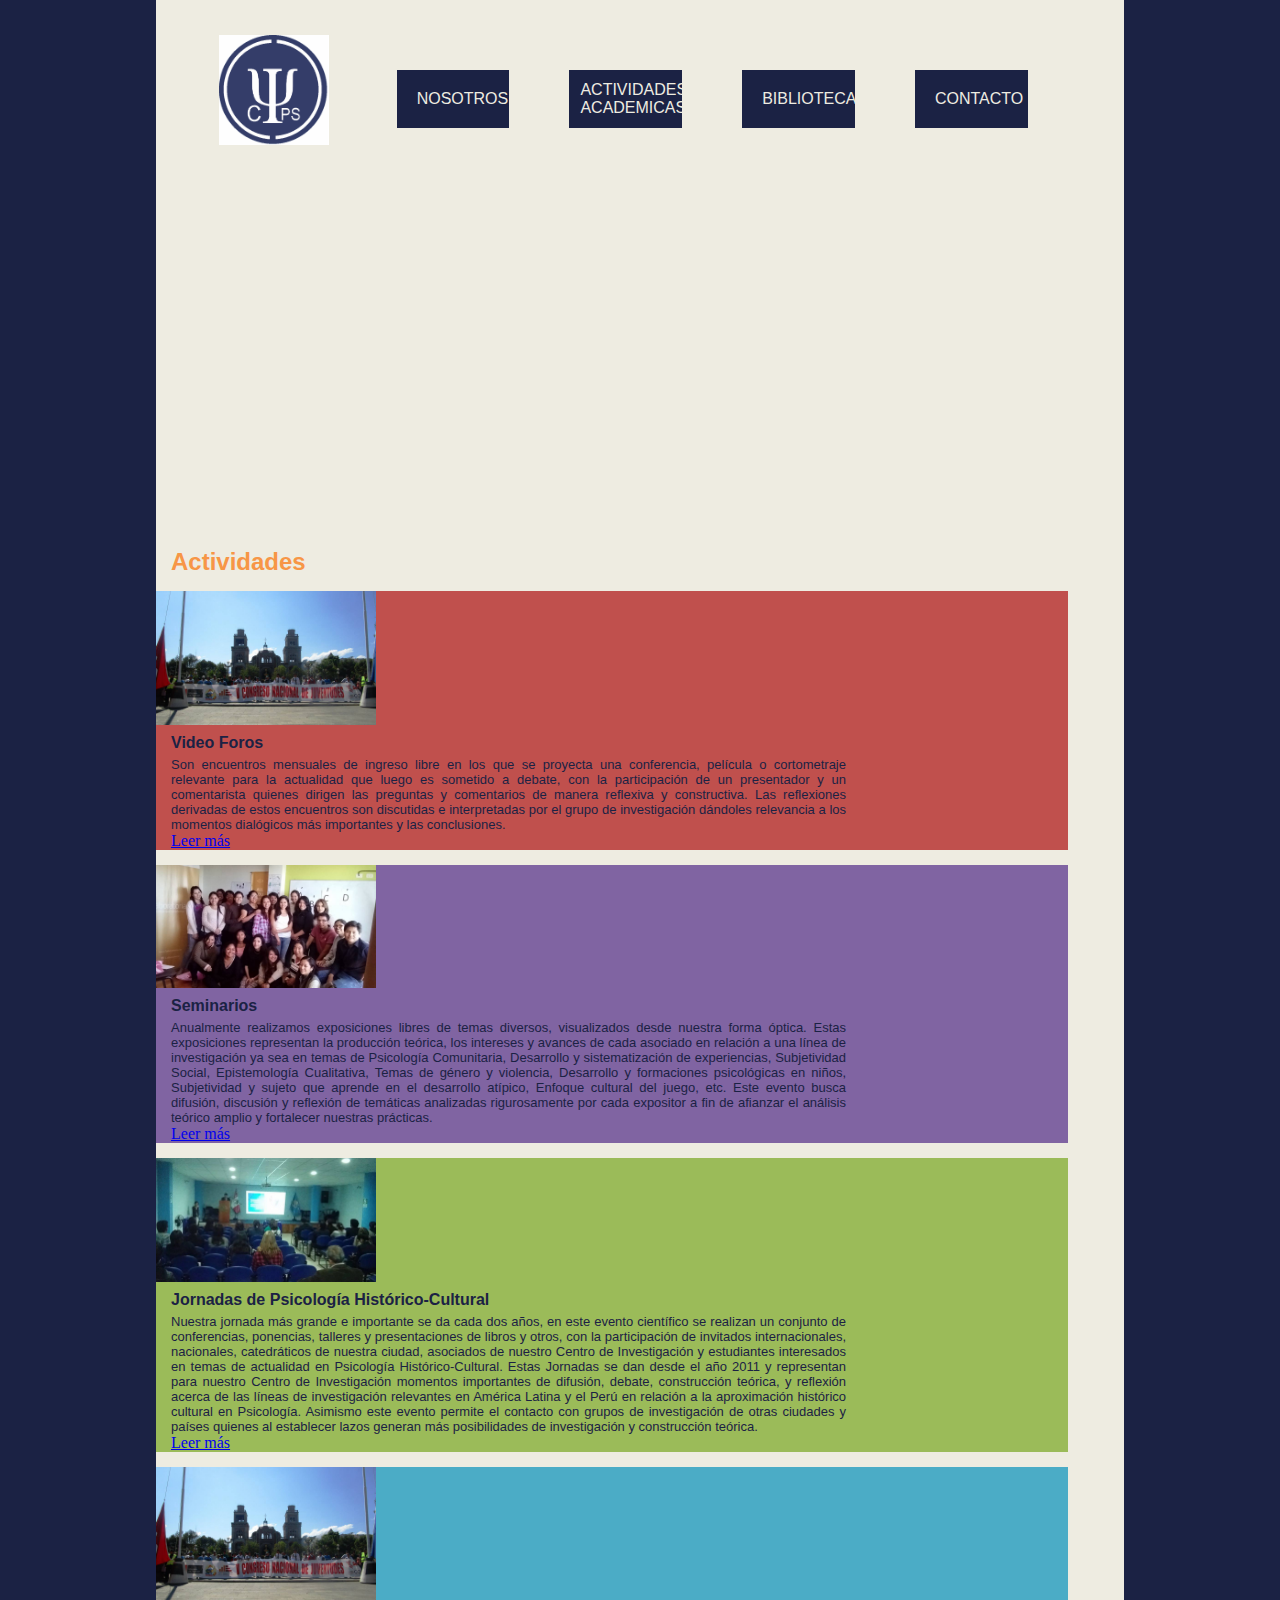
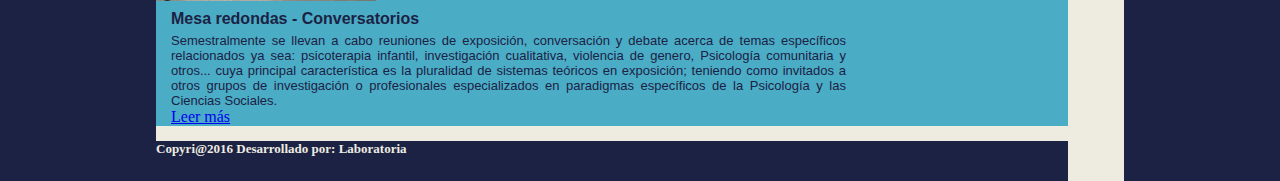
<file: Actividades.html>
<!DOCTYPE html>
<html>
<head>
	<meta charset="UTF-8">
	<title>Psicologico</title>
	<link rel="stylesheet" type="text/css" href="css/grid-system.css">
	<link rel="stylesheet" type="text/css" href="css/actividades.css">
	
</head>
<body>
<div class="container">
	<div class="row encabezado">
	<div class="col-2 logo">
		<img src="img/logo.png">
	</div>
	<div class="col-9 menu">
		<div id="header">
			<ul class="nav">
				<li><a href="file:///C:/Users/LAB-026/Desktop/psicologos/Nosotros.html">NOSOTROS</a></li>
				<li class="unico"><a href="file:///C:/Users/LAB-026/Desktop/psicologos/Actividades.html">ACTIVIDADES ACADEMICAS</a>
					<ul>
						<li><a href="file:///C:/Users/LAB-026/Desktop/psicologos/Actividades.html">Video Foros</a></li>
						<li><a href="file:///C:/Users/LAB-026/Desktop/psicologos/Actividades.html">Mesa redonda - Comversatorios</a></li>
						<li><a href="file:///C:/Users/LAB-026/Desktop/psicologos/Actividades.html">Seminarios</a></li>
						<li><a href="file:///C:/Users/LAB-026/Desktop/psicologos/Actividades.html">Dialogos</a></li>
							
					</ul>
				</li>
				<li><a href="file:///C:/Users/LAB-026/Desktop/psicologos/biblioteca.html">BIBLIOTECA</a>
					<ul>
						<li><a href="file:///C:/Users/LAB-026/Desktop/psicologos/biblioteca.html">REVISTA</a></li>
						<li><a href="file:///C:/Users/LAB-026/Desktop/psicologos/biblioteca.html">ENSAYO</a></li>
					</ul>
				</li>
				<li><a href="file:///C:/Users/LAB-026/Desktop/psicologos/contactanos.html">CONTACTO</a></li>
			</ul>
		</div>
	</div>

<div class="video">
	<iframe width="980" height="360" src="https://www.youtube.com/embed/rtXs26Fsygk" frameborder="0" allowfullscreen></iframe>
</div>

<div class="row noti">
		
			<div class="col-12 reconocimientos">
			<H2>Actividades</H2>

				<div class="uno">
				<div class="ima"><img src="img/part.jpg"></div><div class="par" ><h4>Video Foros </h4><p>Son encuentros mensuales de ingreso libre en los que se proyecta una conferencia, película o cortometraje relevante para la actualidad que luego es sometido a debate, con la participación de un presentador y un comentarista quienes dirigen las preguntas y comentarios de manera reflexiva y constructiva. 
				Las reflexiones derivadas de estos encuentros son discutidas e interpretadas por el grupo de investigación dándoles relevancia a los momentos dialógicos más importantes y las conclusiones.</p><a href="https://www.facebook.com/CIPSGonzalezrey?fref=ts">Leer más</a></div></div>


				<div class="dos">
				<div class="ima"><img src="img/labora.jpg"></div><div class="par" ><h4>Seminarios</h4><p>Anualmente realizamos exposiciones libres de temas diversos, visualizados desde nuestra forma óptica. Estas exposiciones representan la producción teórica, los  intereses y avances de cada asociado en relación a una línea de investigación ya sea en temas de Psicología Comunitaria, Desarrollo y sistematización de experiencias, Subjetividad Social, Epistemología Cualitativa, Temas de género y violencia, Desarrollo y formaciones psicológicas en niños, Subjetividad y sujeto que aprende en el desarrollo atípico, Enfoque cultural del juego, etc.
				Este evento busca difusión, discusión y reflexión de temáticas analizadas rigurosamente por cada expositor a fin de afianzar el análisis teórico amplio y fortalecer nuestras prácticas. </p><a href="https://www.facebook.com/CIPSGonzalezrey?fref=ts">Leer más</a></div></div>
				

				<div class="tres">
				<div class="ima"><img src="img/agra.jpg"></div><div class="par"><h4>Jornadas de Psicología Histórico-Cultural</h4><p>Nuestra jornada más grande e importante se da cada dos años, en este evento científico se realizan un conjunto de conferencias, ponencias, talleres y presentaciones de libros y otros, con la participación de invitados internacionales, nacionales, catedráticos de nuestra ciudad, asociados de nuestro Centro de Investigación y estudiantes interesados en temas de actualidad en Psicología Histórico-Cultural.
				Estas Jornadas se dan desde el año 2011 y representan para nuestro Centro de Investigación momentos importantes de difusión, debate, construcción teórica, y reflexión acerca de las líneas de investigación relevantes en América Latina y el Perú en relación a la aproximación histórico cultural en Psicología.
				Asimismo este evento permite el contacto con grupos de investigación de otras ciudades y países quienes al establecer lazos generan más posibilidades de investigación y construcción teórica. 
				</p><a href="https://www.facebook.com/CIPSGonzalezrey?fref=ts">Leer más</a></div></div>

				<div class="cuatro">
				<div class="ima"><img src="img/part.jpg"></div><div class="par" ><h4>Mesa redondas - Conversatorios</h4><p>Semestralmente se llevan a cabo reuniones de exposición, conversación y debate acerca de temas específicos relacionados ya sea: psicoterapia infantil, investigación cualitativa, violencia de genero, Psicología comunitaria y otros... cuya principal característica es la pluralidad de sistemas teóricos en exposición; teniendo como invitados a otros grupos de investigación o profesionales especializados en paradigmas específicos de la Psicología y las Ciencias Sociales.
				</p><a href="https://www.facebook.com/CIPSGonzalezrey?fref=ts">Leer más</a></div></div>

			<div class="derechos"> 
			<div class="background">
			<p>Copyri@2016 Desarrollado por: Laboratoria</p>
			</div>
		</div>	
			</div>	


</body>
</file>
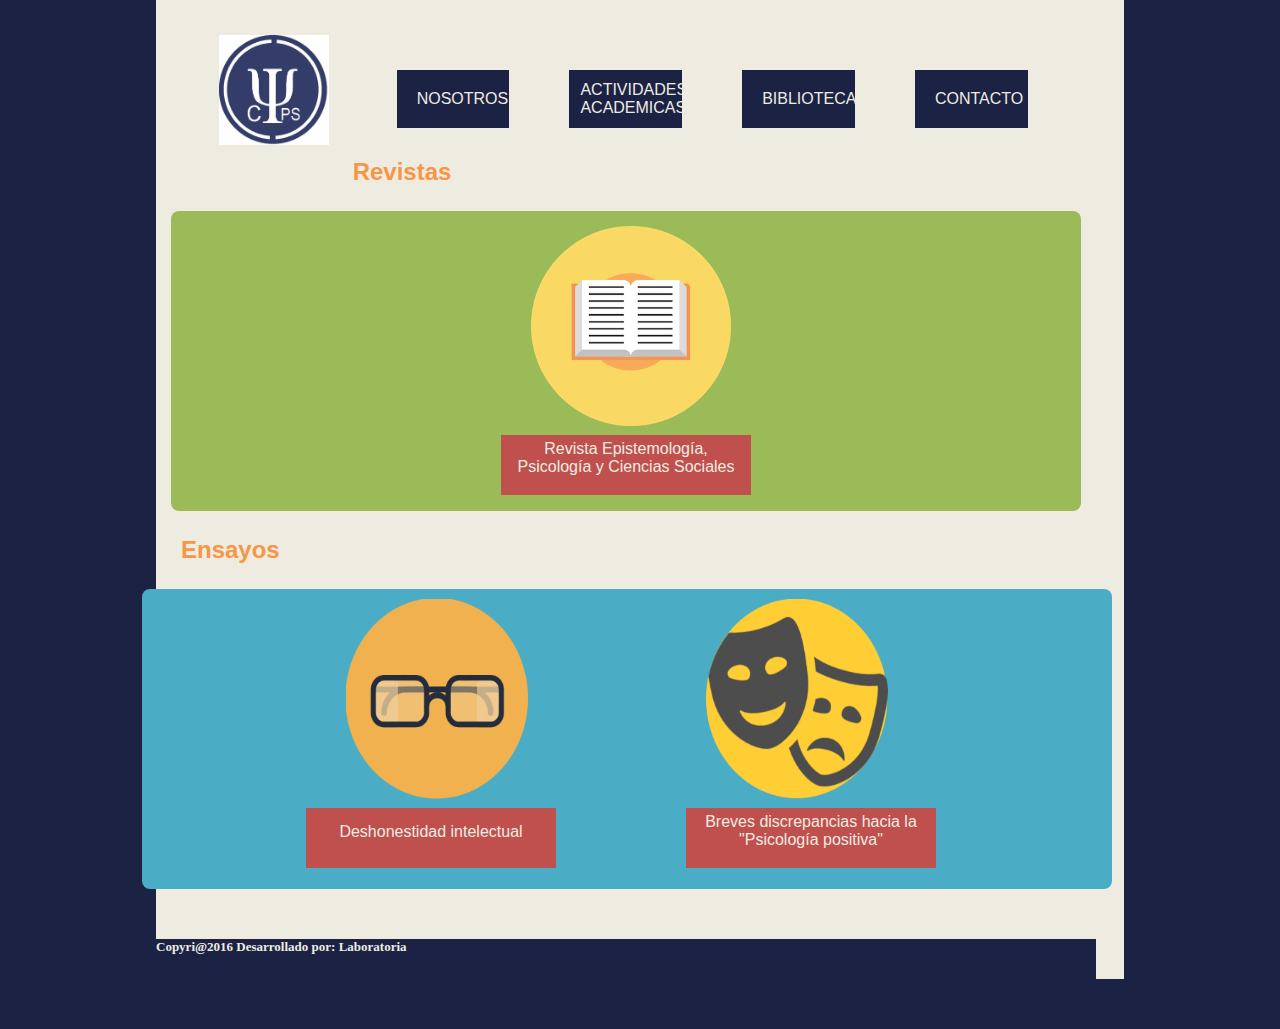
<file: biblioteca.html>
<!DOCTYPE html>
<html>
<head>
	<meta charset="UTF-8">
	<title>Psicologico</title>
	
	<link rel="stylesheet" type="text/css" href="css/grid-system.css">
	<link rel="stylesheet" type="text/css" href="css/biblioteca.css">
	
</head>
<body>
	<div class="container">

      <div class="row encabezado">
  <div class="col-2 logo">
    <img src="img/logo.png">
  </div>
  <div class="col-9 menu">
    <div id="header">
      <ul class="nav">
        <li><a href="file:///C:/Users/LAB-026/Desktop/psicologos/Nosotros.html">NOSOTROS</a></li>
        <li class="unico"><a href="file:///C:/Users/LAB-026/Desktop/psicologos/Actividades.html">ACTIVIDADES ACADEMICAS</a>
          <ul>
            <li><a href="file:///C:/Users/LAB-026/Desktop/psicologos/Actividades.html">Video Foros</a></li>
            <li><a href="file:///C:/Users/LAB-026/Desktop/psicologos/Actividades.html">Mesa redonda - Comversatorios</a></li>
            <li><a href="file:///C:/Users/LAB-026/Desktop/psicologos/Actividades.html">Seminarios</a></li>
            <li><a href="file:///C:/Users/LAB-026/Desktop/psicologos/Actividades.html">Dialogos</a></li>
              
          </ul>
        </li>
        <li><a href="file:///C:/Users/LAB-026/Desktop/psicologos/biblioteca.html">BIBLIOTECA</a>
          <ul>
            <li><a href="file:///C:/Users/LAB-026/Desktop/psicologos/biblioteca.html">REVISTA</a></li>
            <li><a href="file:///C:/Users/LAB-026/Desktop/psicologos/biblioteca.html">ENSAYO</a></li>
          </ul>
        </li>
        <li><a href="file:///C:/Users/LAB-026/Desktop/psicologos/contactanos.html">CONTACTO</a></li>
      </ul>
    </div>
  </div>

  <!---Biblioteca-->

  			<div class="biblioteca">

        <h2>Revistas</h2>

  				  <div class="revistas">
  					     

  					     <div class="imagen"><a href="Doc/Revista.pdf"><img src="img/shailey.png"></a>
  						        <div class="transparente"><p>Revista
						          Epistemología, Psicología y Ciencias Sociales</p></div>
					     </div>
  				  </div>


         <h2>Ensayos</h2>

  				  <div class=" row ensayos">
  					    
  					     <div class=" col-5 uno"><a href="https://psicologiahc.wordpress.com/"><img class="uno" src="img/geek.png"></a>
  					         <div class="transparente"><p>Deshonestidad intelectual</p> </div>
                  </div>


  					     <div class=" col-5 dos"><a href="https://psicologiahc.wordpress.com/"><img class="uno" src="img/drama.png"></a>
                      <div class="transparente"><p>Breves discrepancias hacia la "Psicología positiva"</p> </div>
                  </div>
  					</div>	
  			</div>
        <div class="derechos"> 
      <div class="background">
      <p>Copyri@2016 Desarrollado por: Laboratoria</p>
      </div>
    </div>
        </div>

</div>
<div class="va"></div>
</body>
</file>
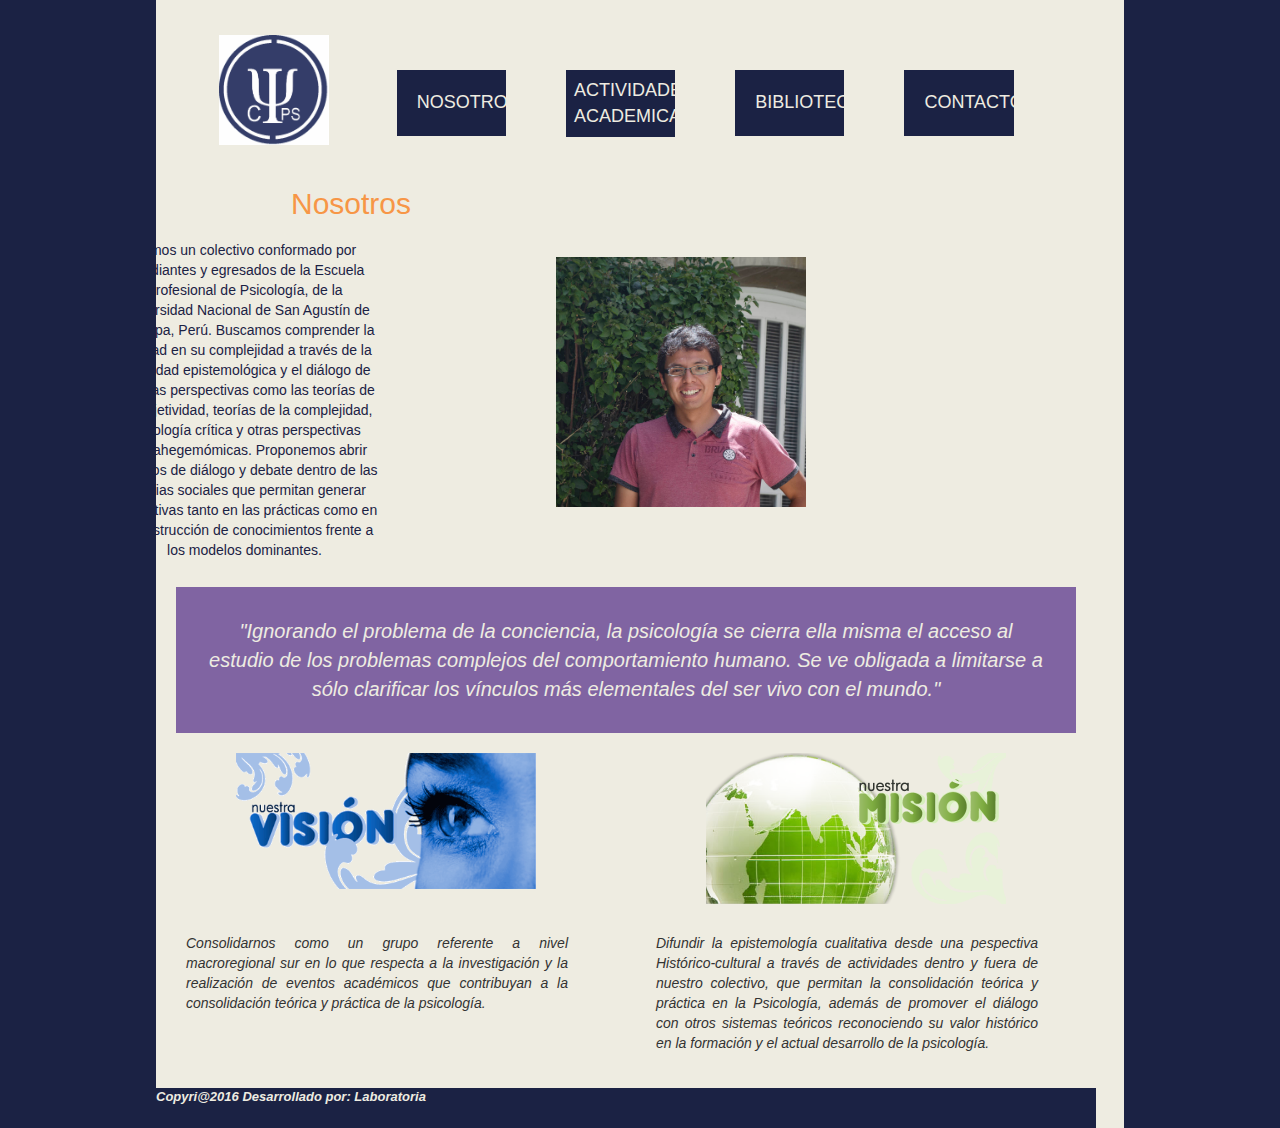
<file: Nosotros.html>
<!DOCTYPE html>
<html>
<head>
	<meta charset="UTF-8">
	<title>Psicologico</title>
	<link rel="stylesheet" href="css/bootstrap.min.css">
	<link rel="stylesheet" type="text/css" href="css/nosotros.css">
	<link rel="stylesheet" type="text/css" href="css/grid-system.css">
	
	<meta name="viewport" content="width=device-width, initial-scale=1">
  
  <script src="js/jquery.min.js"></script>
  <script src="js/bootstrap.min.js"></script>
  <style>
  .carousel-inner > .item > img,
  .carousel-inner > .item > a > img {
      width: 100%;  
   }
  </style>
	
</head>
<body>
	<div class="container">
	<div class="row encabezado">
	<div class="col-2 logo">
		<img src="img/logo.png">
	</div>
	<div class="col-9 menu">
		<div id="header">
			<ul class="nav">
				<li><a href="file:///C:/Users/LAB-026/Desktop/psicologos/Nosotros.html">NOSOTROS</a></li>
				<li class="unico"><a href="file:///C:/Users/LAB-026/Desktop/psicologos/Actividades.html">ACTIVIDADES ACADEMICAS</a>
					<ul>
						<li><a href="file:///C:/Users/LAB-026/Desktop/psicologos/Actividades.html">Video Foros</a></li>
						<li><a href="file:///C:/Users/LAB-026/Desktop/psicologos/Actividades.html">Mesa redonda - Comversatorios</a></li>
						<li><a href="file:///C:/Users/LAB-026/Desktop/psicologos/Actividades.html">Seminarios</a></li>
						<li><a href="file:///C:/Users/LAB-026/Desktop/psicologos/Actividades.html">Dialogos</a></li>
							
					</ul>
				</li>
				<li><a href="file:///C:/Users/LAB-026/Desktop/psicologos/biblioteca.html">BIBLIOTECA</a>
					<ul>
						<li><a href="file:///C:/Users/LAB-026/Desktop/psicologos/biblioteca.html">REVISTA</a></li>
						<li><a href="file:///C:/Users/LAB-026/Desktop/psicologos/biblioteca.html">ENSAYO</a></li>
					</ul>
				</li>
				<li><a href="file:///C:/Users/LAB-026/Desktop/psicologos/contactanos.html">CONTACTO</a></li>
			</ul>
		</div>
	</div>

		<div class=" row nosotros">
			<div class=" .col-8 yo">
			<h2>Nosotros</h2>
				<p>Somos un colectivo conformado por estudiantes y egresados de la Escuela Profesional de Psicología, de la Universidad Nacional de San Agustín de Arequipa, Perú. Buscamos comprender la realidad en su complejidad a través de la pluralidad epistemológica y el diálogo de diversas  perspectivas como las teorías de la subjetividad, teorías de la complejidad, psicología crítica y otras perspectivas contrahegemómicas. Proponemos abrir espacios de diálogo y debate dentro de las ciencias sociales que permitan generar alternativas tanto en las prácticas como en la construcción de conocimientos frente a los modelos dominantes.</p>
			</div>
			
			<div class=".col-4 imagenes">
				<div id="myCarousel" class="carousel slide" data-ride="carousel">
   
    			<div class="carousel-inner" role="listbox">

     			 <div class="item active">
        		<img src="img/rostros/alex.jpg"  width="200" height="200">
       				 <div class="carousel-caption">
        
      			 </div>
     			 </div>

     			 <div class="item">
      			  <img src="img/rostros/marco.jpg"  width="200" height="200">
       			 <div class="carousel-caption">
          
       			 </div>
      			</div>
    
     			 <div class="item">
       			 <img src="img/rostros/mariori.jpg"   width="200" height="200">
       			 <div class="carousel-caption">
          
       			 </div>
     			 </div>

      			<div class="item">
       			 <img src="img/rostros/stefanie.jpg"  width="200" height="200">
       			 <div class="carousel-caption">
          
       			 </div>
      			</div>
  
   			 </div>
			</div>
			
			</div>

		</div>

			<div class="frase"><p> <i>
"Ignorando el problema de la conciencia, la psicología se cierra ella misma el acceso al estudio de los problemas complejos del comportamiento humano. Se ve obligada a limitarse a sólo clarificar los vínculos más elementales del ser vivo con el mundo."<i></p></div>
			<div class=" row vision-mision">
				<div class="col-6 vi"><div><img src="img/vision.gif"></div><p>Consolidarnos como un grupo referente a nivel macroregional sur en lo que respecta a la  investigación y la realización de eventos académicos que contribuyan a la consolidación teórica y práctica de la psicología.</p></div>
				
				<div class="col-6 mi"><div><img src="img/mision.png"></div><p>Difundir la epistemología cualitativa desde una pespectiva Histórico-cultural a través de actividades  dentro y fuera de nuestro colectivo,  que permitan la consolidación teórica y práctica en la Psicología, además de promover el diálogo con otros sistemas teóricos reconociendo su valor histórico en la formación y el actual desarrollo de la psicología. 
				</p>
			</div>
				
			</div>
			
			<div class="derechos"> 
			<div class="background">
			<p>Copyri@2016 Desarrollado por: Laboratoria</p>
			</div>
		</div>

	</div>

</body>
</file>
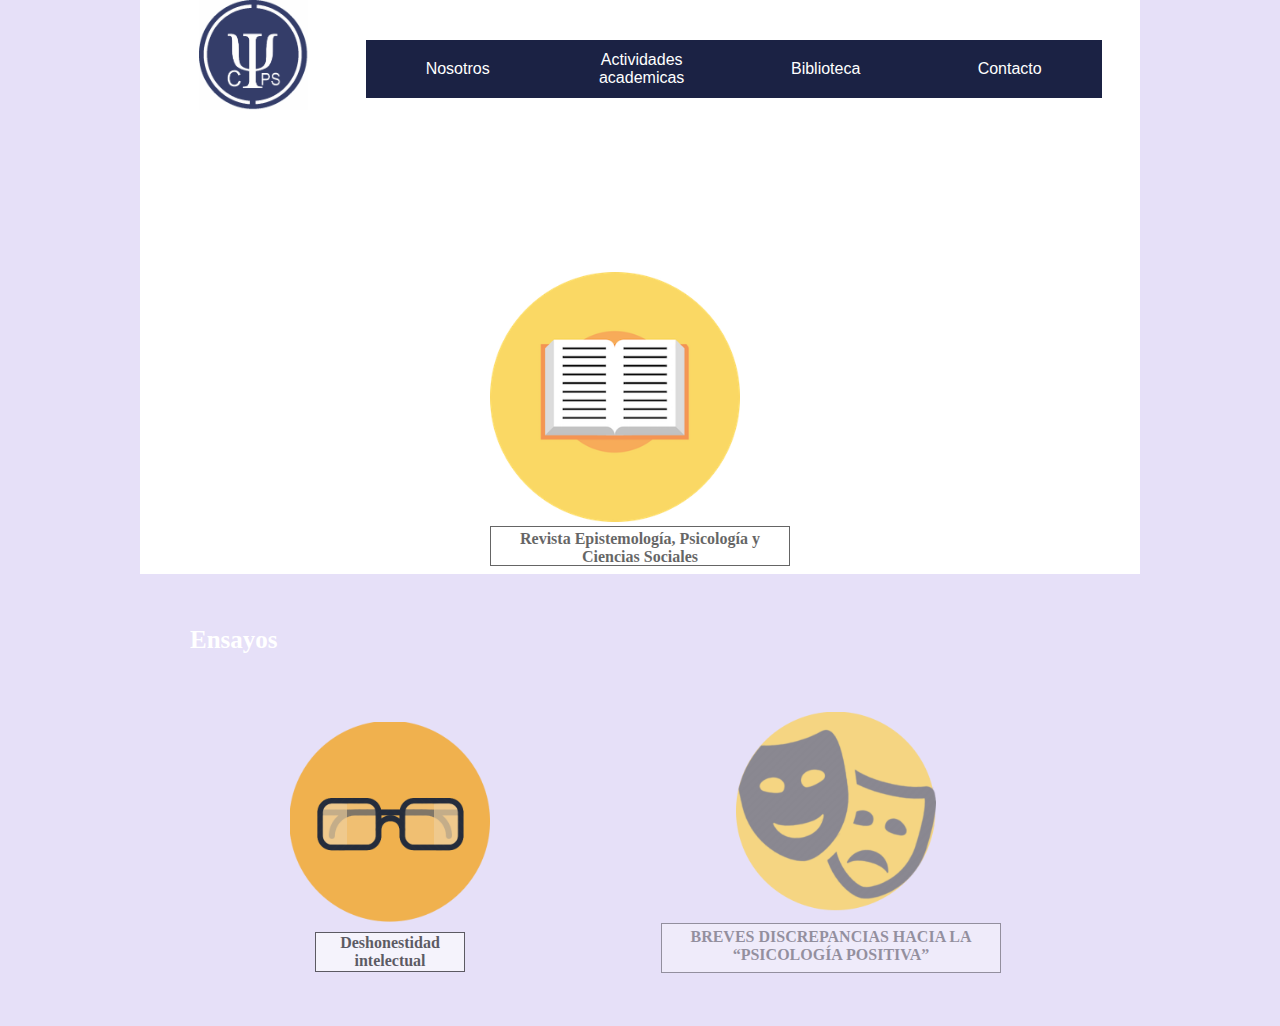
<file: psicologos/biblioteca.html>
<!DOCTYPE html>
<html>
<head>
	<meta charset="UTF-8">
	<title>Psicologico</title>
	
	<link rel="stylesheet" type="text/css" href="css/grid-system.css">
	<link rel="stylesheet" type="text/css" href="css/biblioteca.css">
	
</head>
<body>
	<div class="container">

<div class="row encabezado">
  <div class="col-2 logo">
    <img src="img/logo.png">
  </div>
  <div class="col-9 menu">
    <div id="header">
      <ul class="nav">
        <li><a href="">Nosotros</a></li>
        <li class="unico"><a href="">Actividades academicas</a>
          <ul>
            <li><a href="">Cursos</a></li>
            <li><a href="">Seminarios</a></li>
            <li><a href="">Talleres</a></li>
              
          </ul>
        </li>
        <li><a href="">Biblioteca</a>
          <ul>
            <li><a href="">Revistas</a></li>
            <li><a href="">Ensayos</a></li>
          </ul>
        </li>
        <li><a href="">Contacto</a></li>
      </ul>
    </div>
  </div>
  </div>

  <!---Biblioteca-->

  			<div class="biblioteca">
  				<div class="revistas">
  					<h3>Revistas</h3>
  					<div><a href="Documentos/Revista.docx"><img src="img/shailey.png"></a>
  						<div class="transparente"><p>Revista
						Epistemología, Psicología y Ciencias Sociales</p> <div>
					</div>
  				</div>
  				<div class="ensayos">
  					<h3>Ensayos</h3>
  					<div class="uno"><img class="uno" src="img/geek.png">
  					<div class="transparente"><p>Deshonestidad intelectual</p> <div></div>
  					<div class="dos"><img  src="img/drama.png"><div class="transparente"><p>BREVES DISCREPANCIAS HACIA LA “PSICOLOGÍA POSITIVA”</p> <div></div>
  					
  				</div>	
  			</div>

</div>
</file>
<file: css/grid-system.css>
/* GLOBAL */
* {
  box-sizing: border-box;
  margin: 0;
  padding: 0;
 }

.text-center {
	text-align: center;
}

.text-right {
	text-align: right;
}

/* Grid system */

.container {
	width: 968px;
	padding-left: 14px; 
	padding-right: 14px;
	margin: 0px auto;
	position: relative;
}

.container-fluid {
	width: 100%;
}

.row {
	width: 100%;
	margin-left: -14px;
	margin-right: -14px;
}

.row:before, .row:after{
  content: " ";
  display: table;
}

.row:after {
  clear: both;
}

[class*="col-"] {
	min-height: 7px;
	padding: 0 14px;
	float: left;
}

.col-1 {
	/* (1 / 12) x 100 */
	width: 8.333333%;
} 

.col-2 {
	/* (2 / 12) x 100 */
	width: 16.666667%;
} 

.col-3 {
	/* (3 / 12) x 100 */
	width: 25%;
} 

.col-4 {
	/* (4 / 12) x 100 */
	width: 33.333333%;
}

.col-5 {
	/* (5 / 12) x 100 */
	width: 41.666667%;
}

.col-6 {
	/* (6 / 12) x 100 */
	width: 50%;
} 

.col-7 {
	/* (7 / 12) x 100 */
	width: 58.333333%;
}

.col-8 {
	/* (8 / 12) x 100 */
	width: 66.666667%;
}

.col-9 {
	/* (9 / 12) x 100 */
	width: 75%;
}

.col-10 {
	/* (10 / 12) x 100 */
	width: 83.333333%;
}

.col-11 {
	/* (11 / 12) x 100 */
	width: 91.666667%;
}

.col-12 {
	/* (12 / 12) x 100 */
	width: 100%;
}
.logo{
	text-align: center;
	color: #192951;
	padding-top: 35px;
	padding-bottom: 20px;
}
.logo h1{
	font-size: 20px;
}
.menu ul{
	text-align: center;
}
.menu li{
	display: inline-block;
	list-style: none;
	padding: 10px;
}
.menu a{
	text-decoration: none;
	color: #aaa;
	margin: 20px;
}
/*-----------------------------------------
formulario
-------------------------------------------*/

.contenedor-formulario {
  	height: 375px;
  	width: 50%;
  	color: #f2f2f2;
  	padding: 50px; }
.contenedor-formulario h3{
	color: #19264a;
    padding-bottom: 25px;
  }
.contenedor-formulario .formulario {
    width: 100%;
    margin: auto; }
.contenedor-formulario .formulario .input-group {
    position: relative;
    margin-bottom: 20px; }
.contenedor-formulario .formulario .input-group input[type="text"],
 .contenedor-formulario .formulario .input-group input[type="email"]{
    font-family: "Roboto";
    font-size: 16px;
    color: #1a2952;
    width: 100%;
    outline: none;
    padding: 5px;
    background: none;
    border: none;
    border: 2px solid #9aa3ba; }

.contenedor-formulario .formulario .input-group input[name="mensaje"]{
    font-family: "Roboto";
    font-size: 16px;
    color: #1a2952;
    width: 100%;
    height: 90px;
    outline: none;
    background: none;
    border: none;
    border: 2px solid #9aa3ba; }

.contenedor-formulario .formulario .input-group input[type="text"]:focus, .contenedor-formulario .formulario .input-group input[type="text"]:active,
.contenedor-formulario .formulario .input-group input[type="email"]:focus,
.contenedor-formulario .formulario .input-group input[type="email"]:active{
    outline: none;
    border-bottom: 2px solid #1a2952; }
        
.contenedor-formulario .formulario .input-group label {
    color: #303F9F; }
.contenedor-formulario .formulario .input-group label i {
   padding-right: 10px; }

.contenedor-formulario .formulario .input-group label.label {
    -webkit-transition: all 0.3s ease;
    -o-transition: all 0.3s ease;
    transition: all 0.3s ease;
    margin-left: 15px;
    font-size: 16px;
    line-height: 16px;
    position: absolute;
    top: 9px;
    left: 0; 
    }
.contenedor-formulario .formulario .input-group label.label.active {
    top: -12px;
    font-size: 13px;
    line-height: 12px;
    color: #7f8185; }
.contenedor-formulario .formulario .input-group.error label {
    color: #D32F2F; }
.contenedor-formulario .formulario .input-group.error label:hover {
    background: rgba(211, 47, 47, 0.2); }
.contenedor-formulario .formulario .input-group.error label:before {
    border: 2px solid #D32F2F; }
.contenedor-formulario .formulario input[type="submit"] {
    background: #1a2952;
    border-radius: 5px;
    border: 2px solid #f2f2f2;
    color: #fff;
    cursor: pointer;
    display: inline-block;
    font-size: 16px;
    padding: 12px;
    width: 100%;
    -webkit-transition: all 0.3s ease;
    -o-transition: all 0.3s ease;
    transition: all 0.3s ease; }
.contenedor-formulario .formulario input[type="submit"]:hover {
    background: #293c70; }

 /*ir arriba*/
.ir-arriba{
    display:inline-block;
    padding: 15px;
    background-color: #1a2952;
    font-size: 15px;
    color: #fff;
    cursor: pointer;
    position: fixed;
    bottom: 0px;
    right: 275px;
}

.ir-arriba:hover {
  background-color: rgba(0, 0, 0, 0.6);
}
</file>
<file: css/actividades.css>
body{
	background: #1B2244;
}
.container{
	background: #EEECE1;
}
.logo img{
	height: 110px;
	width: 110px;
	margin: 0 auto;
}
#header {
				margin:auto;
				font-family:Arial, Helvetica, sans-serif;
			}
			
			ul, ol {
				list-style:none;
			}
			.logo{
				margin-left: 40px;
			}
			.menu{
				margin-left: 0px;
				padding-right: 0;


			}
			.nav > li {
				float:left;
				margin-top:40px;
				width:25%;
				text-align: center;
				
			}
			
			.nav li .lista{
            margin-left: 20px;
             
			}
			.nav li a {
				background-color:#1B2244;
				color:#EEECE1;
				text-decoration:none;
				padding:20px ;
				display:block;
			}
			.nav .unico a{
				background-color:#1B2244;
				color:#EEECE1;
				text-decoration:none;
				padding:11px ;
				display:block;
			}
			.nav li a:hover {
				background-color:#434343;
			}
			
			.nav li ul {
				display:none;
				position:absolute;
				min-width:200px;
			}
			
			.nav li:hover > ul {
				display:block;
			}
			
			.nav li ul li {
				position:relative;
			}
			
			.nav li ul li ul {
				right:-140px;
				top:0px;
			}



.reconocimientos  img{
	width: 100%;
}
.reconocimientos .ima{
	width: 220px;
	height: 120px;
	display: inline-block;
	
	
}
.reconocimientos .par{
	display: inline-block;
	width: 700px;
	height: 120px;
	
}
.reconocimientos .par p{
	text-align: justify;
	font-size: 13px;
	font-family:Arial, Helvetica, sans-serif;
	color:#1B2244;
	margin-left: 15px;
	margin-right: 10px;
	margin-top: 5px;
}
.uno, .dos, .tres, .cuatro{
	
	margin-bottom: 15px;
}

.uno{
	background: #C0504D;
}
.dos{
	background: #8064A2;
}
.tres{
	background: #9BBB59;
}
.cuatro{
	background: #4BACC6;
}

h4{
	font-family:Arial, Helvetica, sans-serif;
	color:#1B2244;
	margin-left: 15px;
	margin-top: 5px;
}
.reconocimientos a{
	margin-left: 15px;
}

h2{
	font-family:Arial, Helvetica, sans-serif;
	margin: 15px;
	color:#F79646;
}

div.background {
    background: #1B2244 repeat;
    width: 100%;
    height: 40px;
  }


.background p {
    margin-top:5px;
    font-weight: bold;
    color: #EEECE1;
    font-size: 13px;
}
</file>
<file: css/biblioteca.css>
/* Biblioteca-------------------------
--------------------------------------
-------------------------------------- */

body{
    background: #1B2244;
}
.container{
    background: #EEECE1;
}
.logo img{
    height: 110px;
    width: 110px;
    margin: 0 auto;
}
#header {
                margin:auto;
                font-family:Arial, Helvetica, sans-serif;
            }
            
            ul, ol {
                list-style:none;
            }
            .logo{
                margin-left: 40px;
            }
            .menu{
                margin-left: 0px;
                padding-right: 0;


            }
            .nav > li {
                float:left;
                margin-top:40px;
                width:25%;
                text-align: center;
                
            }
            
            .nav li .lista{
            margin-left: 20px;
             
            }
            .nav li a {
                background-color:#1B2244;
                color:#EEECE1;
                text-decoration:none;
                padding:20px ;
                display:block;
            }
            .nav .unico a{
                background-color:#1B2244;
                color:#EEECE1;
                text-decoration:none;
                padding:11px ;
                display:block;
            }
            .nav li a:hover {
                background-color:#434343;
            }
            
            .nav li ul {
                display:none;
                position:absolute;
                min-width:200px;
            }
            
            .nav li:hover > ul {
                display:block;
            }
            
            .nav li ul li {
                position:relative;
            }
            
            .nav li ul li ul {
                right:-140px;
                top:0px;
            }

/* fin de menu------------------------*/

.biblioteca h2, .ensayos h2{
color: #F79646;
font-family:Arial, Helvetica, sans-serif;
margin: 25px;

}

.revistas{
   background:#9BBB59;
    border-radius: 8px 8px 8px 8px;
    margin: 15px; 
    height: 300px;
}
.revistas .imagen{
    
    width: 200px;
    height: 200px;

}
.revistas div img{
    width: 100%;
     margin-top: 15px;
     margin-left: 360px;
 }
.imagen .transparente{
    width: 250px;
    height: 60px;
    background: #C0504D;
    padding: 5px;
    margin-left: 330px;
    margin-top: 5px;
}

.imagen .transparente p{
    color:#EEECE1; 
    font-family:Arial, Helvetica, sans-serif;
    text-align: center;
    margin: auto;
}

.ensayos{
    background:#4BACC6;
    border-radius: 8px 8px 8px 8px;
    margin-top: 15px; 
    height: 300px;
    width: 970px;
    margin-bottom: 50px;
    padding: 10px;
}

.ensayos .uno{
    width: 210px;
    height: 200px;
    margin-left: 90px;
}

.ensayos  .dos{
    width: 210px;
    height: 200px;
    margin-left: 150px;
}

.ensayos .uno img{
    width: 100%;
}
.ensayos .dos img{
    width: 100%;
}
 .uno .transparente p{
    color:#EEECE1; 
    font-family:Arial, Helvetica, sans-serif;
    text-align: center;
    margin: auto;
    padding-top: 10px;
}
.dos .transparente p{
    color:#EEECE1; 
    font-family:Arial, Helvetica, sans-serif;
    text-align: center;
    margin: auto;
}
.uno .transparente{
    width: 250px;
    height: 60px;
    background: #C0504D;
    padding: 5px;
    margin-left: 50px;
    margin-top: 5px;
}
.dos .transparente{
    width: 250px;
    height: 60px;
    background: #C0504D;
    padding: 5px;
    margin-left: 70px;
    margin-top: 5px;
}
.va{
    height: 50px;
}

div.background {
    background: #1B2244 repeat;
    width: 100%;
    height: 40px;
  }


.background p {
    margin-top:5px;
    font-weight: bold;
    color: #EEECE1;
    font-size: 13px;
}
</file>
<file: css/nosotros.css>
body{
	background: #1B2244;
}
.container{
	background: #EEECE1;
}
.logo img{
	height: 110px;
	width: 110px;
	margin: 0 auto;
}
#header {
				margin:auto;
				font-family:Arial, Helvetica, sans-serif;
			}
			
			ul, ol {
				list-style:none;
			}
			.logo{
				margin-left: 40px;
			}
			.menu{
				margin-left: 0px;
				padding-right: 0;


			}
			.nav > li {
				float:left;
				margin-top:40px;
				width:25%;
				text-align: center;
				
			}
			
			.nav li .lista{
            margin-left: 20px;
             
			}
			.nav li a {
				background-color:#1B2244;
				color:#EEECE1;
				text-decoration:none;
				padding:20px ;
				display:block;
				font-size: 18px;
			}
			.nav .unico a{
				background-color:#1B2244;
				color:#EEECE1;
				text-decoration:none;
				padding:8px ;
				display:block;
			}
			.nav li a:hover {
				background-color:#434343;
			}
			
			.nav li ul {
				display:none;
				position:absolute;
				min-width:200px;
			}
			
			.nav li:hover > ul {
				display:block;
			}
			
			.nav li ul li {
				position:relative;
			}
			
			.nav li ul li ul {
				right:-140px;
				top:0px;
			}

.yo{
	width: 400px;
	height: 400px;
	padding: 10px;
	margin-left: -100px;

}
.yo p{
	text-align: center;
	padding: 10px 50px  50px 50px;
	margin-left: 5px;
	font-family:Arial, Helvetica, sans-serif;
	color: #1B2244;
	margin-bottom: 20px;
}
.yo h2{
	color:#F79646; 
	font-family:Arial, Helvetica, sans-serif;
	margin-left: 235px;

}
/*comienzo de slider*/

.item{
	border-radius:100%;
	width:250px;
	height:250px;
	margin-top: 90px;
	margin-left: 100px;
}
/*fin de slider*/
.frase p{
	font-size: 20px;
	color: #EEECE1;
	text-align: center;
	padding: 30px;
	font-family:Arial, Helvetica, sans-serif;
	
}

.frase{
background: #8064A2;
margin: 20px;
}
.vi div, .mi div{
	width:300px ;
	height:200px;
	margin-left: 80px;
	margin-bottom: -50px;
}
.vi div img, .mi div img{
	width: 100%;
}

.vision-mision p{
font-family:Arial, Helvetica, sans-serif;
margin: 30px;	
text-align: justify;
}

















div.background {
    background: #1B2244 repeat;
    width: 100%;
    height: 40px;
  }


.background p {
    margin-top:5px;
    font-weight: bold;
    color: #EEECE1;
    font-size: 13px;
}
</file>
<file: psicologos/css/grid-system.css>
/* GLOBAL */
* {
  box-sizing: border-box;
  margin: 0;
  padding: 0;
 }

.text-center {
	text-align: center;
}

.text-right {
	text-align: right;
}

/* Grid system */

.container {
	width: 1000px;
	padding-left:0px; 
	padding-right:0px;
	margin: 0px auto;
	position: relative;
}

.row {
	margin-left: 5px;
	margin-right: 5px;
	width: 100%;
}

.row:before, .row:after{
  content: " ";
  display: table;
}

.row:after {
  clear: both;
}

[class*="col-"] {
	min-height: 7px;
	padding: 0 14px;
	float: left;
}

.col-1 {
	/* (1 / 12) x 100 */
	width: 8.333333%;
} 

.col-2 {
	/* (2 / 12) x 100 */
	width: 16.666667%;
} 

.col-3 {
	/* (3 / 12) x 100 */
	width: 25%;
} 

.col-4 {
	/* (4 / 12) x 100 */
	width: 33.333333%;
}

.col-5 {
	/* (5 / 12) x 100 */
	width: 41.666667%;
}

.col-6 {
	/* (6 / 12) x 100 */
	width: 50%;
} 

.col-7 {
	/* (7 / 12) x 100 */
	width: 58.333333%;
}

.col-8 {
	/* (8 / 12) x 100 */
	width: 66.666667%;
}

.col-9 {
	/* (9 / 12) x 100 */
	width: 75%;
}

.col-10 {
	/* (10 / 12) x 100 */
	width: 83.333333%;
}

.col-11 {
	/* (11 / 12) x 100 */
	width: 91.666667%;
}

.col-12 {
	/* (12 / 12) x 100 */
	width: 100%;
}
</file>
<file: psicologos/css/biblioteca.css>
/* Biblioteca-------------------------
--------------------------------------
-------------------------------------- */

body{
    background: #E6E0F8;
}
.container{
    background: white;
}
.logo img{
    height: 110px;
    width: 110px;
    margin: 0 auto;
}
#header {
                margin:auto;
                font-family:Arial, Helvetica, sans-serif;
            }
            
            ul, ol {
                list-style:none;
            }
            .logo{
                margin-left: 40px;
            }
            .menu{
                margin-left: 0px;
                padding-right: 0;


            }
            .nav > li {
                float:left;
                margin-top:40px;
                width:25%;
                text-align: center;
                
            }
            
            .nav li .lista{
            margin-left: 20px;
             
            }
            .nav li a {
                background-color:#1B2244;
                color:#fff;
                text-decoration:none;
                padding:20px ;
                display:block;
            }
            .nav .unico a{
                background-color:#1B2244;
                color:#fff;
                text-decoration:none;
                padding:11px ;
                display:block;
            }
            .nav li a:hover {
                background-color:#434343;
            }
            
            .nav li ul {
                display:none;
                position:absolute;
                min-width:200px;
            }
            
            .nav li:hover > ul {
                display:block;
            }
            
            .nav li ul li {
                position:relative;
            }
            
            .nav li ul li ul {
                right:-140px;
                top:0px;
            }

.revistas,.ensayos{

height: 400px;
margin-top: 60px;
background: url(http://www.fondosya.com/wallpapers/estrelllas_en_el_universo-1280x960.jpg) repeat;
}
.revistas img{
    width: 25%;
    margin-top: 20px;
    margin-left:350px;
}
.revistas h3{
    color: white;
    font-size: 25px;
    margin: 50px;
 }

.ensayos h3{
    color: white;
    font-size: 25px;
    margin: 50px;
}

.ensayos img{

margin-left:0;
margin-top: 0;
}
.ensayos .uno img{
    width: 40%;
    margin-left: 70px;
    margin-top: 20px;
}

.ensayos .uno ,.ensayos .dos{
    position: absolute;
    width: 50%;
    margin: -2px;

}
.ensayos .uno{
    margin-left: 80px;
}
.ensayos div{

 position: relative;   
}

.revistas div.transparente{

    height: 40px;
    width: 300px;
    margin: auto;
    background-color: #ffffff;
    border: 1px solid black;
    opacity: 0.6;
    filter: alpha(opacity=60); /* For IE8 and earlier */
}
.revistas div.transparente p, .ensayos div.transparente p{
    text-align: center;
    margin: 1%;
    font-weight: bold;
    color: #000000;
    display: inline-block;
}

.ensayos div.transparente{
    height: 40px;
    width: 300px;
    background-color: #ffffff;
    border: 1px solid black;
    opacity: 0.6;
    filter: alpha(opacity=60); /* For IE8 and earlier */
}
 .ensayos .uno .transparente {
    margin-top: 230px;
    width: 150px;
    margin-left:95px
 }
 .ensayos .dos .transparente {
    margin-top: 8px;
    margin-left: -5px;
    width: 340px;
    height: 50px;
    
 
 }
 .ensayos .dos img {
    width: 270%;
    margin-top: -110px;
}


.ensayos .dos{
    margin-left: 350px;
    margin-top: -150px;}
</file>
